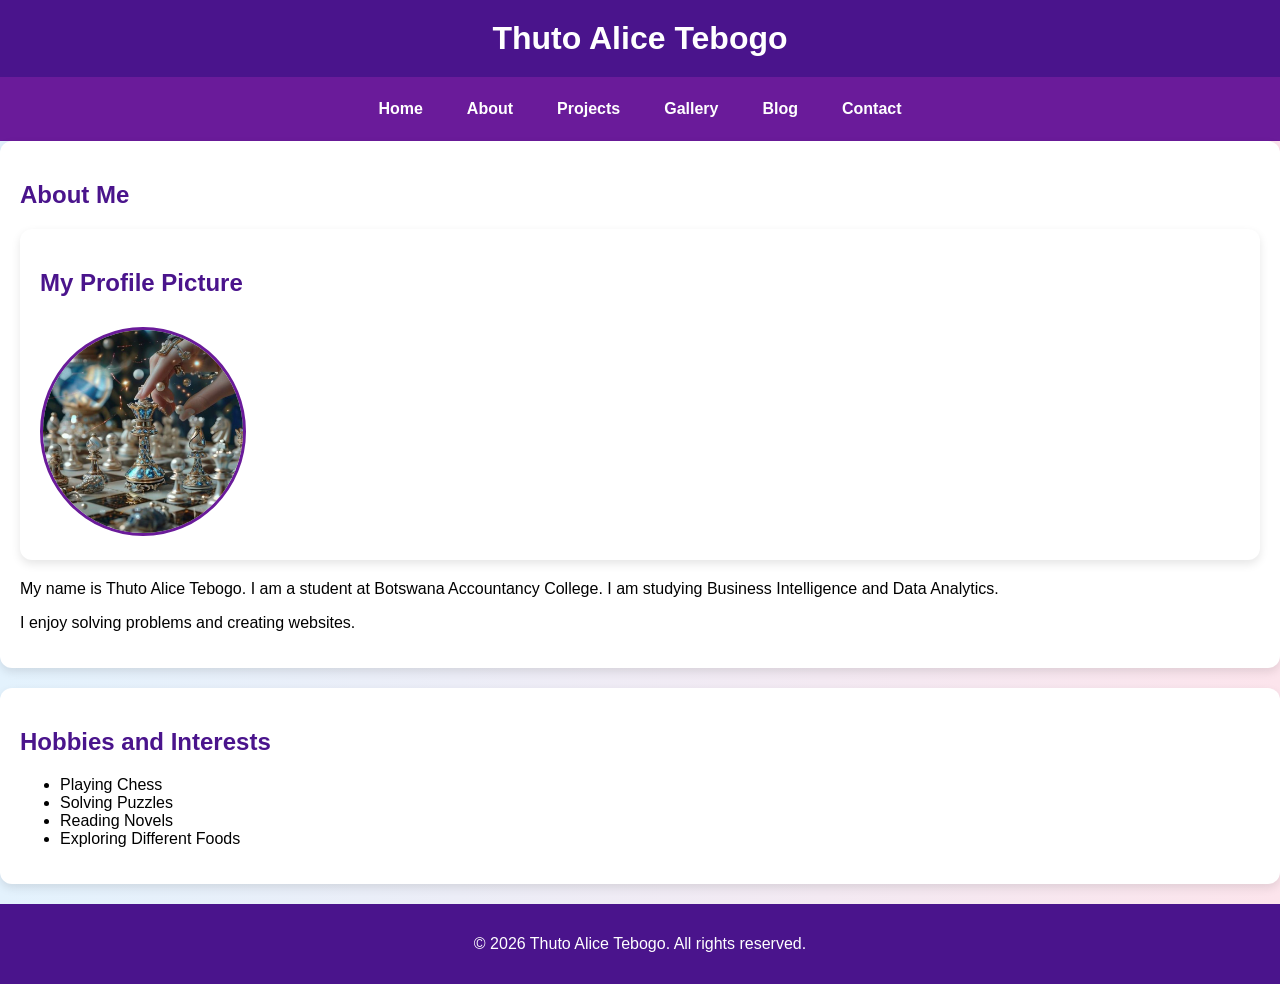
<file: index.html>
<!DOCTYPE html>
<html lang="en">
<head>
    <meta charset="UTF-8">
    <meta name="viewport" content="width=device-width, initial-scale=1.0">
    <title>Thuto Alice Tebogo</title>
    <link rel="stylesheet" href="style.css">
</head>

<body>

<header>
    <h1>Thuto Alice Tebogo</h1>
</header>

<nav>
  <a href="index.html">Home</a>
  <a href="about.html">About</a>
  <a href="projects.html">Projects</a>
  <a href="gallery.html">Gallery</a>
  <a href="blog.html">Blog</a>
  <a href="contact.html">Contact</a>
</nav>


<main>

    <section>
        <h2>About Me</h2>

        <section>
    <h2>My Profile Picture</h2>
    <img src="profile.jpg" 
         alt="Profile picture of Thuto Alice Tebogo" 
         width="200">
</section>


        <p>
            My name is Thuto Alice Tebogo. I am a student at Botswana Accountancy College.
            I am studying Business Intelligence and Data Analytics.
        </p>

        <p>
            I enjoy solving problems and creating websites.
        </p>
    </section>

    <section>
        <h2>Hobbies and Interests</h2>
        <ul>
            <li>Playing Chess</li>
            <li>Solving Puzzles</li>
            <li>Reading Novels</li>
            <li>Exploring Different Foods</li>
        </ul>
    </section>

</main>

<footer>
    <p>&copy; 2026 Thuto Alice Tebogo. All rights reserved.</p>
</footer>

</body>
</html>
</file>
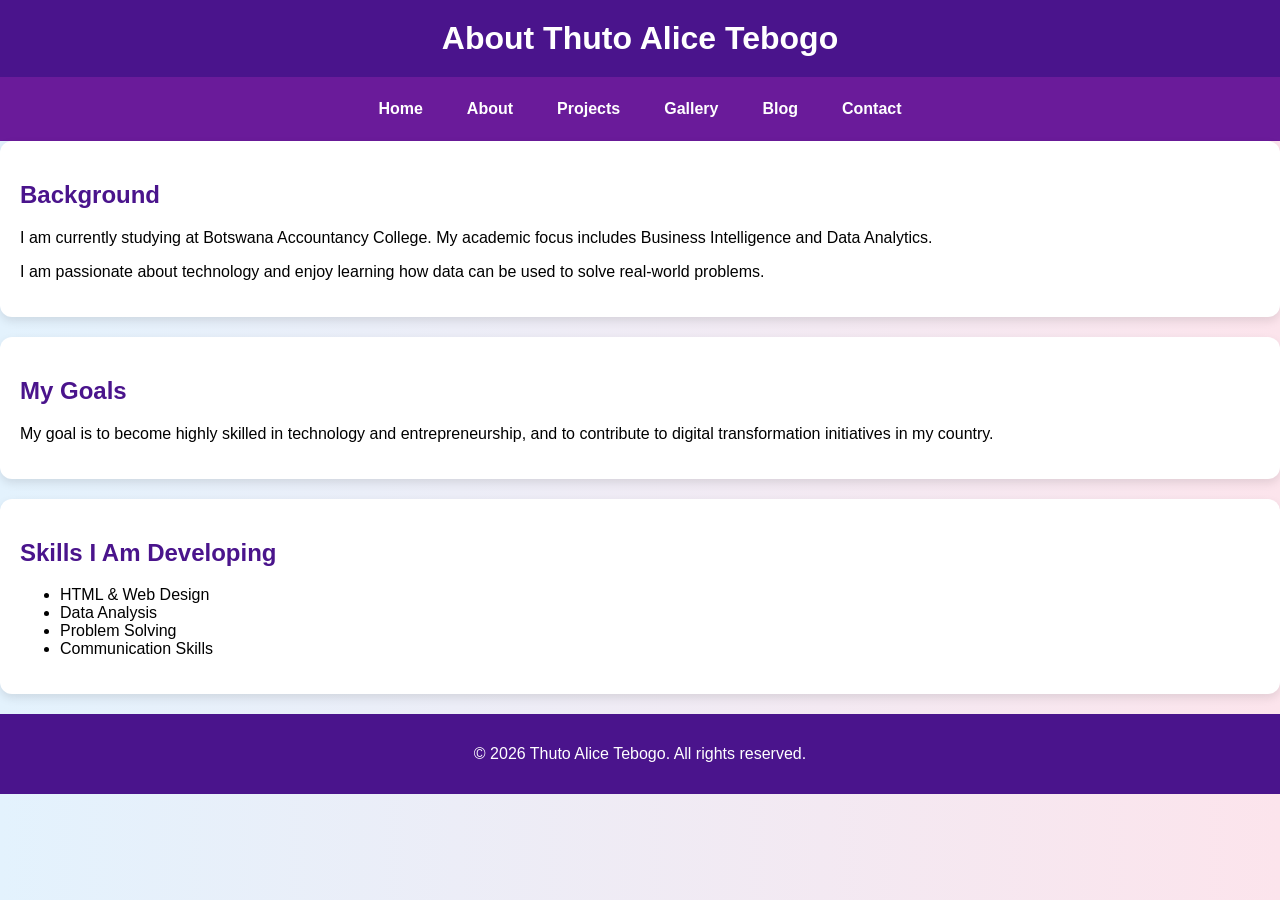
<file: about.html>
<!DOCTYPE html>
<html lang="en">
<head>
    <meta charset="UTF-8">
    <meta name="viewport" content="width=device-width, initial-scale=1.0">
    <title>Thuto Alice Tebogo</title>
    <link rel="stylesheet" href="style.css">
</head>


<body>

<header>
    <h1>About Thuto Alice Tebogo</h1>
</header>

<nav>
  <a href="index.html">Home</a>
  <a href="about.html">About</a>
  <a href="projects.html">Projects</a>
  <a href="gallery.html">Gallery</a>
  <a href="blog.html">Blog</a>
  <a href="contact.html">Contact</a>
</nav>


<main>

    <section>
        <h2>Background</h2>
        <p>
            I am currently studying at Botswana Accountancy College.
            My academic focus includes Business Intelligence and Data Analytics.
        </p>
        <p>
            I am passionate about technology and enjoy learning how data
            can be used to solve real-world problems.
        </p>
    </section>

    <section>
        <h2>My Goals</h2>
        <p>
            My goal is to become highly skilled in technology and entrepreneurship,
            and to contribute to digital transformation initiatives in my country.
        </p>
    </section>

    <section>
        <h2>Skills I Am Developing</h2>
        <ul>
            <li>HTML & Web Design</li>
            <li>Data Analysis</li>
            <li>Problem Solving</li>
            <li>Communication Skills</li>
        </ul>
    </section>

</main>

<footer>
    <p>&copy; 2026 Thuto Alice Tebogo. All rights reserved.</p>
</footer>

</body>
</html>
</file>
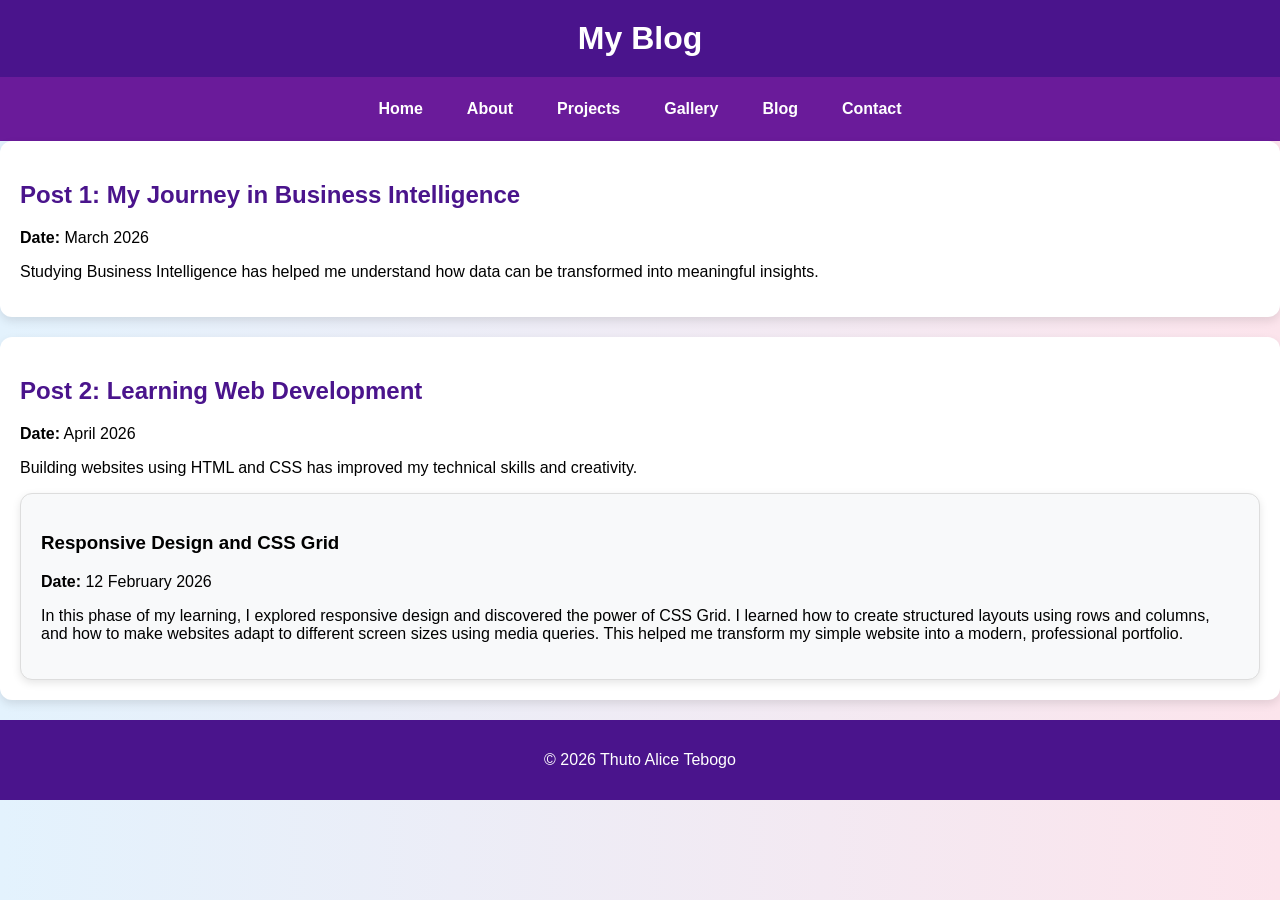
<file: blog.html>
<!DOCTYPE html>
<html lang="en">
<head>
    <meta charset="UTF-8">
    <title>Blog - Thuto Alice Tebogo</title>
    <link rel="stylesheet" href="style.css">
</head>

<body>

<header>
    <h1>My Blog</h1>
</header>

<nav>
  <a href="index.html">Home</a>
  <a href="about.html">About</a>
  <a href="projects.html">Projects</a>
  <a href="gallery.html">Gallery</a>
  <a href="blog.html">Blog</a>
  <a href="contact.html">Contact</a>
</nav>

<main>

<section>
    <h2>Post 1: My Journey in Business Intelligence</h2>
    <p><strong>Date:</strong> March 2026</p>
    <p>
        Studying Business Intelligence has helped me understand
        how data can be transformed into meaningful insights.
    </p>
</section>

<section>
    <h2>Post 2: Learning Web Development</h2>
    <p><strong>Date:</strong> April 2026</p>
    <p>
        Building websites using HTML and CSS has improved my
        technical skills and creativity.
    </p>
<article class="blog-post">
  <h3>Responsive Design and CSS Grid</h3>
  <p><strong>Date:</strong> 12 February 2026</p>
  <p>
    In this phase of my learning, I explored responsive design and discovered the power of CSS Grid. 
    I learned how to create structured layouts using rows and columns, and how to make websites adapt 
    to different screen sizes using media queries. This helped me transform my simple website into 
    a modern, professional portfolio.
  </p>
</article>
</section>

</main>

<footer>
    <p>&copy; 2026 Thuto Alice Tebogo</p>
</footer>

</body>
</html>
</file>
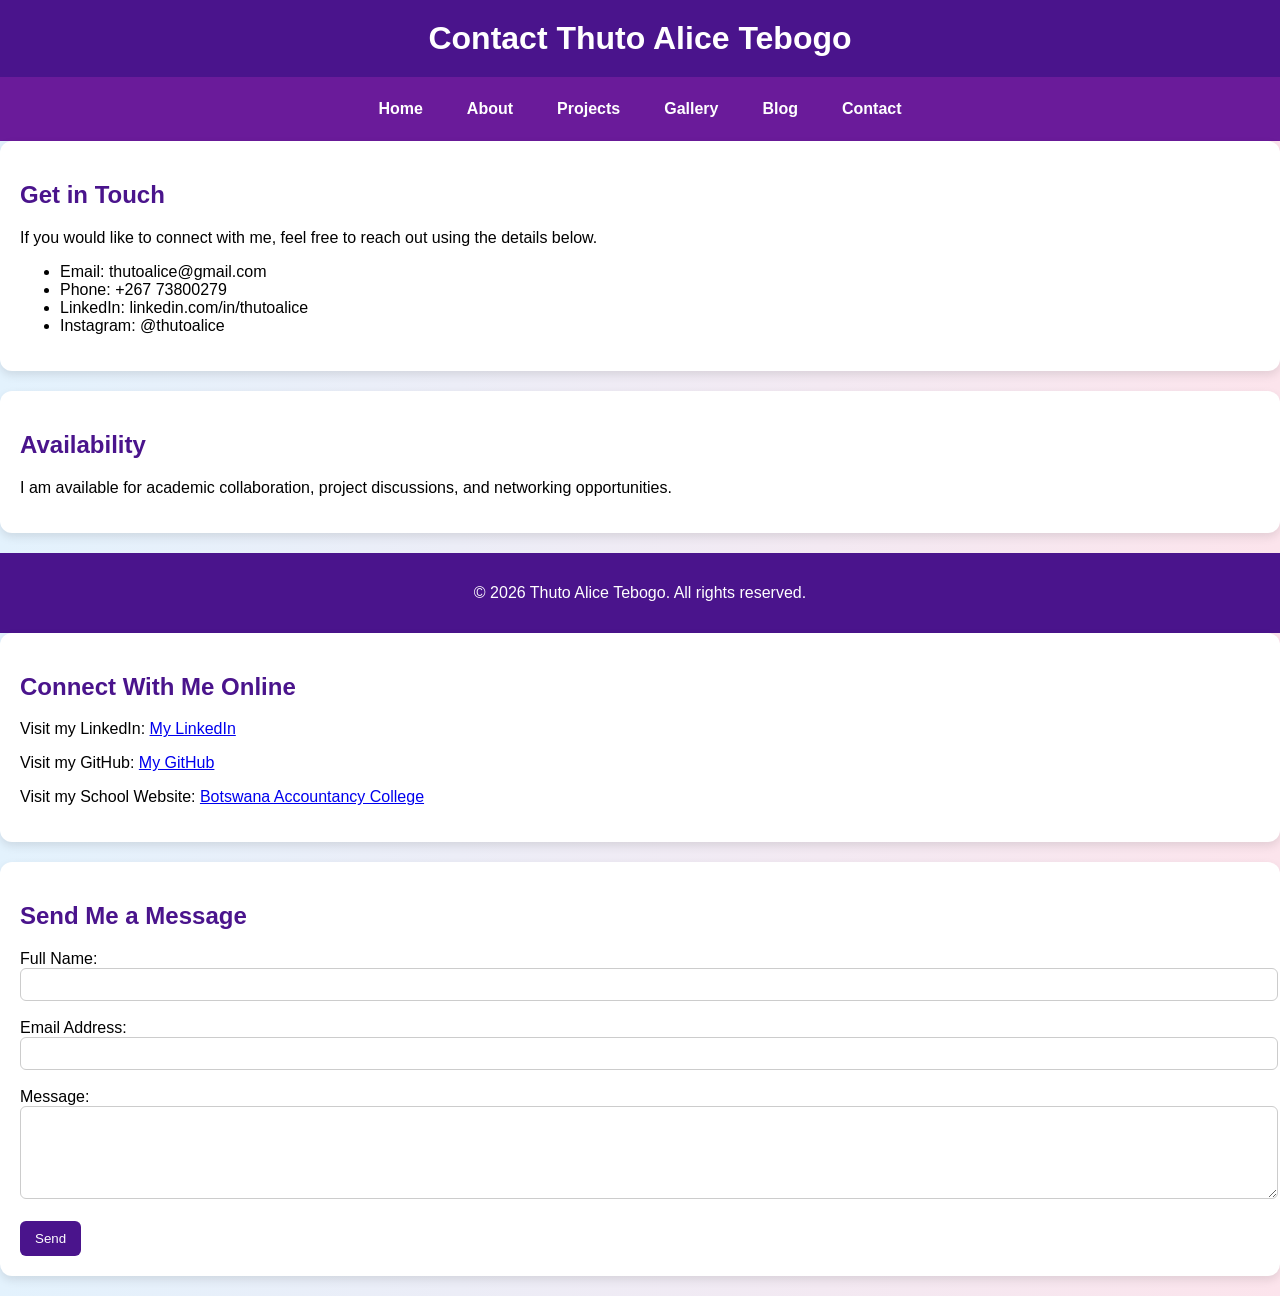
<file: contact.html>
<!DOCTYPE html>
<html lang="en">
<head>
    <meta charset="UTF-8">
    <meta name="viewport" content="width=device-width, initial-scale=1.0">
    <title>Thuto Alice Tebogo</title>
    <link rel="stylesheet" href="style.css">
</head>

<body>

<header>
    <h1>Contact Thuto Alice Tebogo</h1>
</header>

<nav>
  <a href="index.html">Home</a>
  <a href="about.html">About</a>
  <a href="projects.html">Projects</a>
  <a href="gallery.html">Gallery</a>
  <a href="blog.html">Blog</a>
  <a href="contact.html">Contact</a>
</nav>

<main>

    <section>
        <h2>Get in Touch</h2>
        <p>
            If you would like to connect with me, feel free to reach out
            using the details below.
        </p>

        <ul>
            <li>Email: thutoalice@gmail.com</li>
            <li>Phone: +267 73800279</li>
            <li>LinkedIn: linkedin.com/in/thutoalice</li>
            <li>Instagram: @thutoalice</li>
        </ul>
    </section>

    <section>
        <h2>Availability</h2>
        <p>
            I am available for academic collaboration, project discussions,
            and networking opportunities.
        </p>
    </section>

</main>

<footer>
    <p>&copy; 2026 Thuto Alice Tebogo. All rights reserved.</p>
</footer>

</body>
</html>



<section>
    <h2>Connect With Me Online</h2>

    <p>
        Visit my LinkedIn:
        <a href="https://linkedin.com/in/yourusername" target="_blank">
            My LinkedIn
        </a>
    </p>

    <p>
        Visit my GitHub:
        <a href="https://github.com/yourusername" target="_blank">
            My GitHub
        </a>
    </p>

    <p>
        Visit my School Website:
        <a href="https://www.bac.ac.bw" target="_blank">
            Botswana Accountancy College
        </a>
    </p>
</section>


<section>
    <h2>Send Me a Message</h2>

    <form>
        <label for="fullname">Full Name:</label><br>
        <input type="text" id="fullname" name="fullname" required><br><br>

        <label for="email">Email Address:</label><br>
        <input type="email" id="email" name="email" required><br><br>

        <label for="message">Message:</label><br>
        <textarea id="message" name="message" rows="5" required></textarea><br><br>

        <button type="submit">Send</button>
    </form>
</section>
</file>
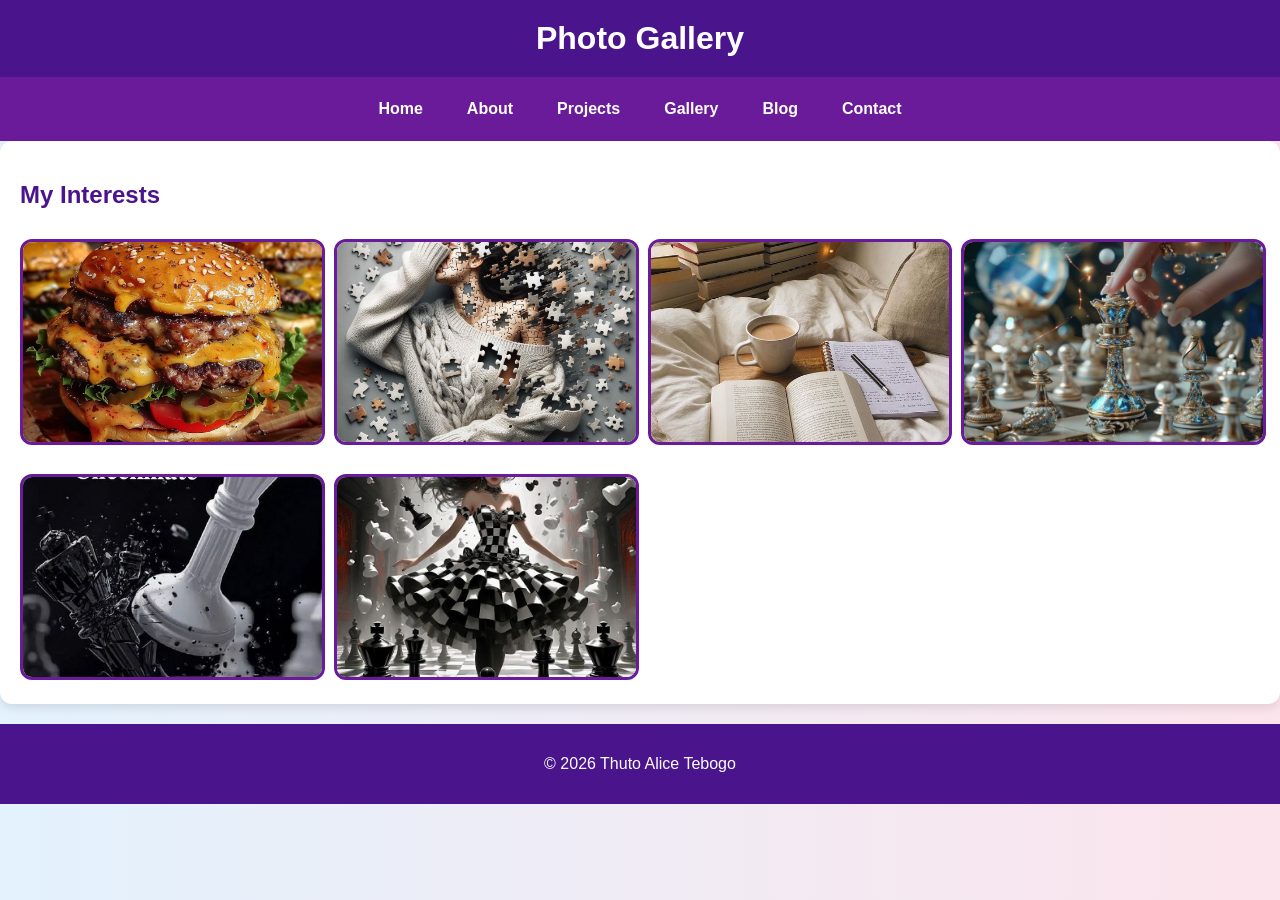
<file: gallery.html>
<!DOCTYPE html>
<html lang="en">
<head>
    <meta charset="UTF-8">
    <title>Gallery - Thuto Alice Tebogo</title>
    <link rel="stylesheet" href="style.css">
</head>

<body>

<header>
    <h1>Photo Gallery</h1>
</header>

<nav>
  <a href="index.html">Home</a>
  <a href="about.html">About</a>
  <a href="projects.html">Projects</a>
  <a href="gallery.html">Gallery</a>
  <a href="blog.html">Blog</a>
  <a href="contact.html">Contact</a>
</nav>


<main>

<section>
    <h2>My Interests</h2>

    <div class="gallery-grid">

        <a href="#img1">
            <img src="profile1.jpg" alt="Profile Picture">
        </a>

        <a href="#img2">
            <img src="profile4.jpg" alt="Hobby 1">
        </a>

        <a href="#img3">
            <img src="profile3.jpg" alt="Hobby 2">
        </a>
        <a href="#img3">
            <img src="profile.jpg" alt="Hobby 2">
        </a>
        <a href="#img3">
            <img src="profile%202.jpg" alt="Hobby 2">
        </a>
        <a href="#img3">
            <img src="image%201.jpg.jpg" alt="Hobby 2">
        </a>


    </div>

</section>


</main>


<footer>
    <p>&copy; 2026 Thuto Alice Tebogo</p>
</footer>

</body>
</html>
</file>
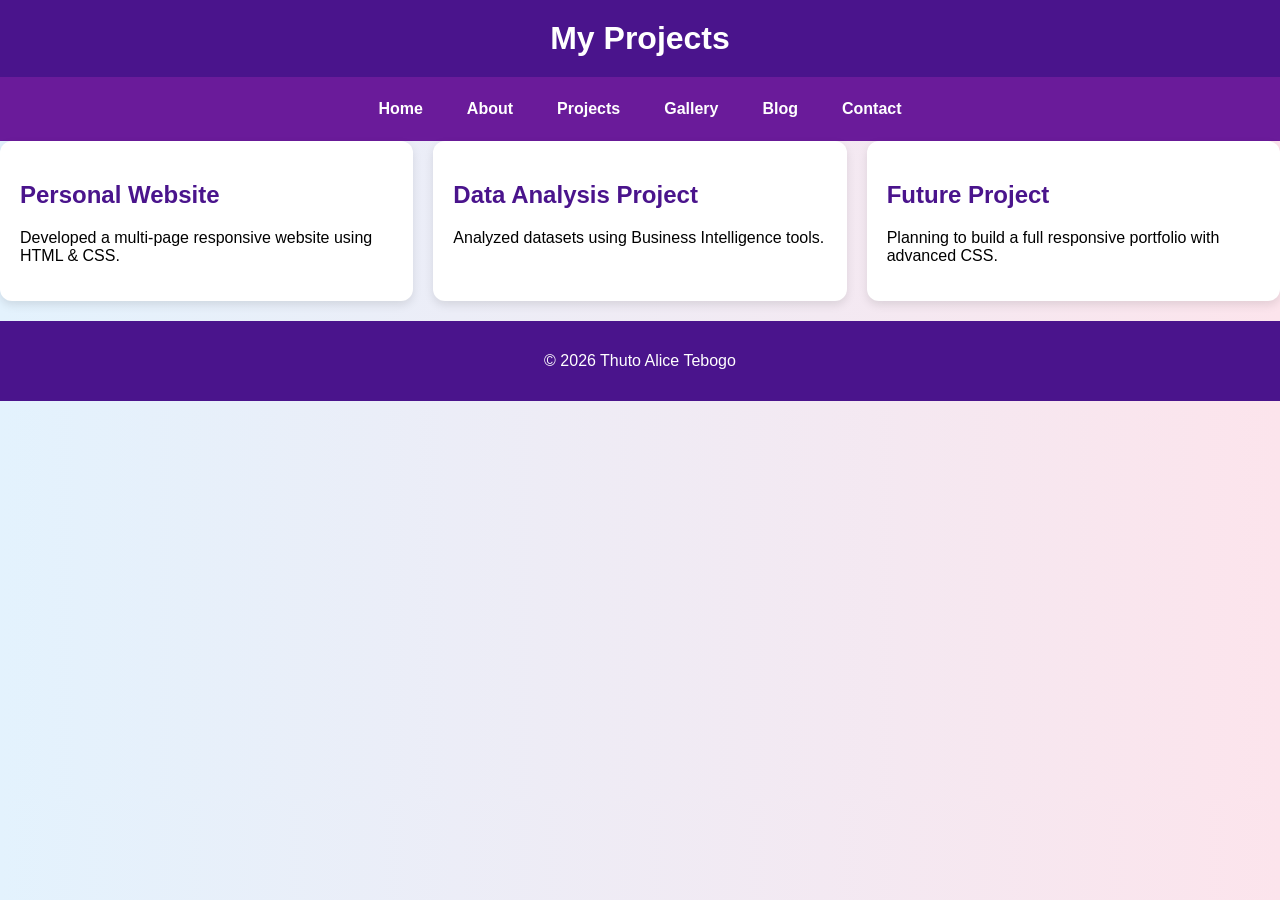
<file: projects.html>
<!DOCTYPE html>
<html lang="en">
<head>
    <meta charset="UTF-8">
    <title>Projects - Thuto Alice Tebogo</title>
    <link rel="stylesheet" href="style.css">
</head>

<body>

<header>
    <h1>My Projects</h1>
</header>

<nav>
  <a href="index.html">Home</a>
  <a href="about.html">About</a>
  <a href="projects.html">Projects</a>
  <a href="gallery.html">Gallery</a>
  <a href="blog.html">Blog</a>
  <a href="contact.html">Contact</a>
</nav>

<main>

<div class="projects-container">

<section>
    <h2>Personal Website</h2>
    <p>Developed a multi-page responsive website using HTML & CSS.</p>
</section>

<section>
    <h2>Data Analysis Project</h2>
    <p>Analyzed datasets using Business Intelligence tools.</p>
</section>

<section>
    <h2>Future Project</h2>
    <p>Planning to build a full responsive portfolio with advanced CSS.</p>
</section>

</div>

</main>

<footer>
    <p>&copy; 2026 Thuto Alice Tebogo</p>
</footer>

</body>
</html>
</file>
<file: style.css>
/* ===== General Styling ===== */
body {
    font-family: 'Segoe UI', Arial, sans-serif;
    margin: 0;
    padding: 0;
    background: linear-gradient(to right, #e3f2fd, #fce4ec);
}

/* ===== Header ===== */
header {
    background-color: #4a148c;
    color: white;
    text-align: center;
    padding: 20px;
}

/* ===== Navigation Bar ===== */
/* ===== Navigation Flexbox ===== */
nav {
    background-color: #6a1b9a;
    padding: 15px;
    display: flex;
    justify-content: center;
    flex-wrap: wrap;
    gap: 20px;
}

nav a {
    color: white;
    text-decoration: none;
    font-weight: bold;
    padding: 8px 12px;
    border-radius: 6px;
    transition: background 0.3s ease;
}

nav a:hover {
    background-color: #ffd54f;
    color: #000;
}

}

/* ===== Main Content ===== */
main {
    padding: 20px;
}

/* ===== Section Card Style ===== */
section {
    background-color: white;
    padding: 20px;
    margin-bottom: 20px;
    border-radius: 12px;
    box-shadow: 0 4px 10px rgba(0, 0, 0, 0.1);
}

/* ===== Headings ===== */
h1 {
    margin: 0;
}

h2 {
    color: #4a148c;
}

/* ===== Image Styling ===== */
img {
    border-radius: 50%;
    margin-top: 10px;
    border: 3px solid #6a1b9a;
}

/* ===== Table Styling ===== */
table {
    width: 100%;
    border-collapse: collapse;
    margin-top: 10px;
}

table th {
    background-color: #6a1b9a;
    color: white;
    padding: 10px;
}

table td {
    padding: 8px;
    border: 1px solid #ccc;
}

/* ===== Form Styling ===== */
input, textarea {
    width: 100%;
    padding: 8px;
    border-radius: 6px;
    border: 1px solid #ccc;
}

button {
    background-color: #4a148c;
    color: white;
    padding: 10px 15px;
    border: none;
    border-radius: 6px;
    cursor: pointer;
}

button:hover {
    background-color: #6a1b9a;
}

/* ===== Footer ===== */
footer {
    text-align: center;
    background-color: #4a148c;
    color: white;
    padding: 15px;
}


/* ===== Gallery Grid Layout ===== */
.gallery {
    display: grid;
    grid-template-columns: repeat(auto-fit, minmax(200px, 1fr));
    gap: 20px;
    margin-top: 20px;
}

.gallery img {
    width: 100%;
    height: 200px;
    object-fit: cover;
    border-radius: 12px;
    transition: transform 0.3s ease, box-shadow 0.3s ease;
}

.gallery img:hover {
    transform: scale(1.05);
    box-shadow: 0 8px 20px rgba(0, 0, 0, 0.2);
}

/* ===== Lightbox Overlay ===== */
.lightbox {
    display: none;
    position: fixed;
    inset: 0;
    background: rgba(0, 0, 0, 0.8);
    justify-content: center;
    align-items: center;
}

.lightbox img {
    max-width: 80%;
    max-height: 80%;
    border-radius: 12px;
}

.lightbox:target {
    display: flex;
}

/* Close Button */
.close {
    position: absolute;
    top: 20px;
    right: 40px;
    font-size: 40px;
    color: white;
    text-decoration: none;
}

/* ===== Projects Flex Layout ===== */
.projects-container {
    display: flex;
    flex-wrap: wrap;
    gap: 20px;
}

.projects-container section {
    flex: 1 1 300px;
}

/* ===== Responsive Design ===== */
@media (max-width: 768px) {

    header {
        padding: 15px;
    }

    nav {
        flex-direction: column;
        align-items: center;
    }

    .gallery {
        grid-template-columns: 1fr;
    }

    .projects-container {
        flex-direction: column;
    }
}
.projects-grid {
  display: grid;
  grid-template-columns: repeat(3, 1fr);
  gap: 20px;
  margin-top: 20px;
}

.project-card {
  background: #ffffff;
  padding: 20px;
  border-radius: 12px;
  box-shadow: 0px 4px 10px rgba(0,0,0,0.1);
  transition: transform 0.3s ease;
}

.project-card:hover {
  transform: scale(1.05);
}
@media (max-width: 768px) {
  .projects-grid {
    grid-template-columns: 1fr;
  }
}
.gallery-grid {
  display: grid;
  grid-template-columns: repeat(4, 1fr);
  gap: 15px;
  margin-top: 20px;
}

.gallery-grid img {
  width: 100%;
  height: 200px;
  object-fit: cover;
  border-radius: 12px;
  transition: transform 0.3s ease;
}

.gallery-grid img:hover {
  transform: scale(1.05);
}
@media (max-width: 768px) {
  .gallery-grid {
    grid-template-columns: repeat(2, 1fr);
  }
}

@media (max-width: 480px) {
  .gallery-grid {
    grid-template-columns: 1fr;
  }
}
.blog-grid {
  display: grid;
  grid-template-columns: repeat(2, 1fr);
  gap: 25px;
  margin-top: 20px;
}

.blog-post {
  background: #f8f9fa;
  padding: 20px;
  border-radius: 12px;
  border: 1px solid #ddd;
  box-shadow: 0px 3px 8px rgba(0,0,0,0.1);
  transition: transform 0.3s ease;
}

.blog-post:hover {
  transform: scale(1.03);
}
@media (max-width: 768px) {
  .blog-grid {
    grid-template-columns: 1fr;
  }
}
.page-layout {
  display: grid;
  grid-template-areas:
    "header header"
    "nav nav"
    "main aside"
    "footer footer";

  grid-template-columns: 2fr 1fr;
  gap: 20px;
  width: 90%;
  margin: auto;
  margin-top: 20px;
}
header { grid-area: header; }
nav { grid-area: nav; }
main { grid-area: main; }
aside { 
  grid-area: aside;
  background: #f1f1f1;
  padding: 15px;
  border-radius: 12px;
}
footer { grid-area: footer; }
</file>
